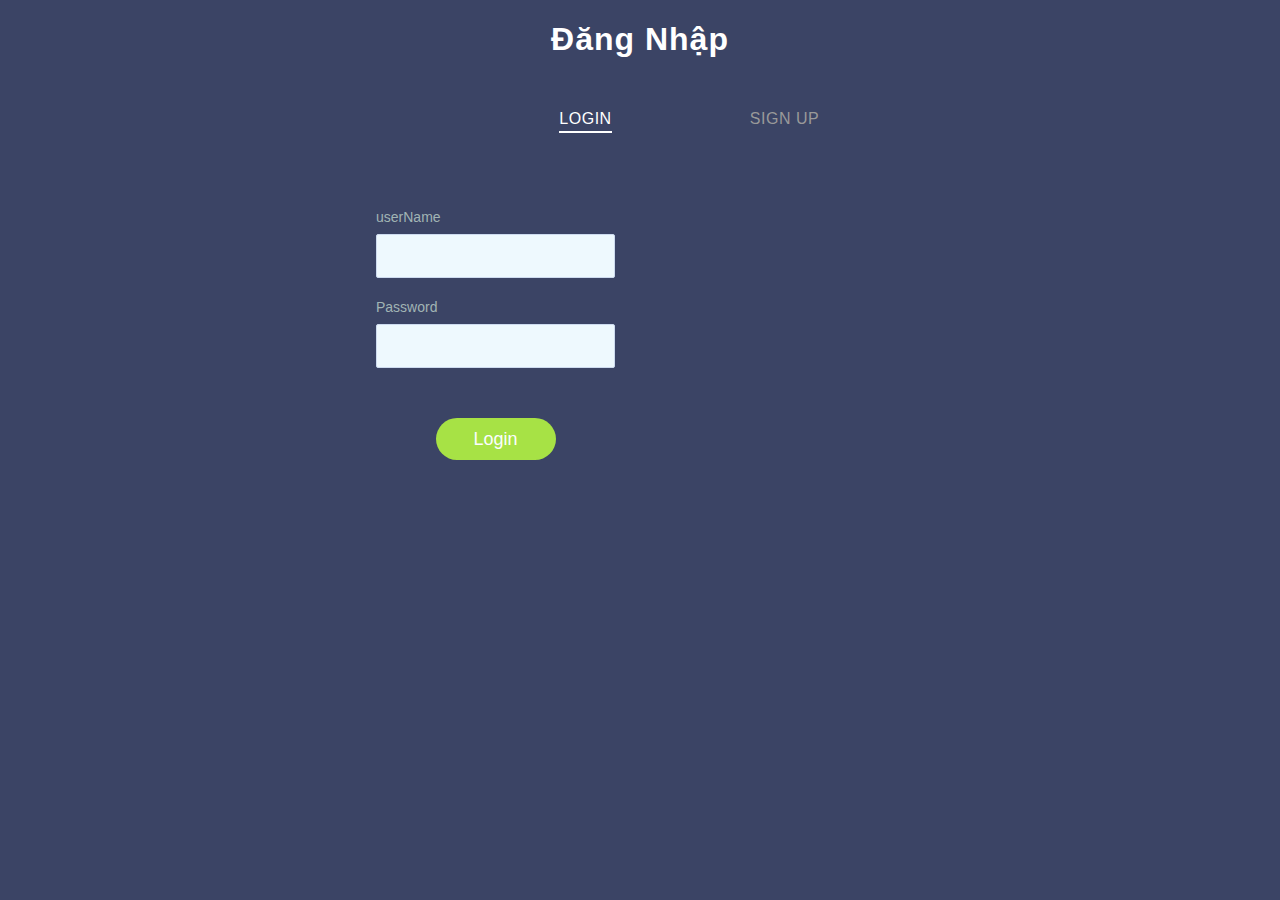
<file: index.html>
<!DOCTYPE html>
<html lang="en">

<head>
  <meta charset="UTF-8">
  <meta name="viewport" content="width=device-width, initial-scale=1.0">
  <title>Trang Quản Lý</title>
  <link rel="stylesheet" href="main.css">
  <script>
    function checkAuthen() {
      if (!localStorage.getItem("userLogin")) {
        alert(" Vui Lòng Đăng Nhập !")
         window.location.href = "/authen"

      }
    }
    checkAuthen()
  </script>
</head>

<body>


  </head>
  <!-- Trang quản trị 
Header của trang -->
  <div class="Header_Page">
    <div class="title_top">
      <img class="logo_rikkei" src="https://rikkei.edu.vn/wp-content/uploads/2024/01/logo-rikkei2.png" alt="rikkeiedu">

      <b class="title_underlogo">Để nông dân biết Code</b>

      <div class="title_mid">
        <h1>HỆ THỐNG QUẢN LÝ SINH VIÊN RIKKEI
        </h1>
      </div>
      <!-- Thêm nút đăng xuất ra màn hình đăng nhập -->
      <div class="title_bot">
        <span class="user_box"></span>
        <button class="logout" onclick="logout()">Log Out</button>
  
        <script>
          //       //   Hàm đăng xuất 
          //       function logout() {
          //         // // Xoá thông tin đăng nhập
          //         localStorage.removeItem("userList")
          //         //  Chuyển hướng đến trang đăng nhập
          //         window.location.href = "NewUser/index.html"
          //       }
          //       //Xin Chào Người Dùng
          //       let userLogin = JSON.parse(localStorage.getItem("userLogin"))



          //       function renderHeader() {
          //         document.querySelector(".user_box").innerHTML = `
          // Hello , ${userLogin.userName}
          // `
          //       }
          //       renderHeader()

        </script>

      </div>
    </div>
  </div>


  <!-- <div class="container">
    <div class="menu_bar">
    <table>
      <tr>
        <td>
          <img class="anh1"
            src="https://www.google.com/url?sa=i&url=https%3A%2F%2Fvi.pngtree.com%2Ffreepng%2Fmanagement-vector-icon_3710720.html&psig=AOvVaw278nksSZdyH0uT7uu4OtgM&ust=1719396030032000&source=images&cd=vfe&opi=89978449&ved=0CBEQjRxqFwoTCMD3zb6_9oYDFQAAAAAdAAAAABAE"
            alt="">
        </td>
        <td>
          <a href="#" onclick="showDashboard()">Bảng điều khiển</a>
        </td>
      </tr>
      <tr>
        <td><img class="anh1"
            src="https://www.google.com/url?sa=i&url=https%3A%2F%2Fvi.pngtree.com%2Ffreepng%2Fmanagement-vector-icon_3710720.html&psig=AOvVaw278nksSZdyH0uT7uu4OtgM&ust=1719396030032000&source=images&cd=vfe&opi=89978449&ved=0CBEQjRxqFwoTCMD3zb6_9oYDFQAAAAAdAAAAABAE"
            alt="">
        </td>
        <td><a href="#" onclick="showCourseManagement()">Quản lý khoá học</a></td>
      </tr>


    </table>
  </div> -->
  <!-- <div class="content_box"> -->
  <!-- Nội dung tương ứng với mỗi liên kết -->
  <!-- <div id="dashboard" style="display: none;">
      <table>

      </table>

    </div>

    <div id="courseManagement" style="display: none;">
      <h2>Quản lý khoá học</h2>
      <table>
        <thead>

        </thead>
        <tbody> -->
  <!-- Danh sách các khoá học -->
  <!-- </tbody>
      </table>
    </div>
  </div>
    <script> -->
  <!-- // Hàm hiển thị bảng điều khiển
      function showDashboard() {
        document.getElementById('dashboard').style.display = 'block';
        document.getElementById('courseManagement').style.display = 'none';
      }

      // Hàm hiển thị quản lý khoá học
      function showCourseManagement() {
        document.getElementById('dashboard').style.display = 'none';
        document.getElementById('courseManagement').style.display = 'block';
      }

      //Hàm hiển thị quản lý lớp học
      function showClassManagement() {
        document.get
      }
    </script>


  </div> -->
  <div class="container1">
    <div class="cardS">
      <div class="card" style="width: 18rem; background-color:white;">
        <img
          src="[data-uri]"
          class="card-img-top" alt="...">
        <div class="card-body" style="padding: 10px 0;">

          <button onclick="thongKe()" style="border-radius: 1px solid #dcdcdc;
    box-shadow: 1px 6px 11px 1px #bcbebc; ; border-radius: 5px; border: 1px; width: 130px;height: 20px;">
            Trang Thống Kê
          </button>
          <h5 class="card-title" style="padding: 5px;">

            <span>Thống kê Khoá học</span> <br>
            <span> Thống kê Lớp Học</span> <br>
            <span> Thống kê Sinh viên</span> <br>

          </h5>

          <script>
            //   Hàm Trang thống kê
            function thongKe() {
              // // Đưa tới trang thống kê
              //  Chuyển hướng đến trang thống kê
              window.location.href = "ThongKe/index.html"
            }


          </script>
        </div>
      </div>

      <div class="card2" style="width: 18rem; background-color:white;">
        <img src="https://img.lovepik.com/photo/40006/7778.jpg_wh860.jpg" class="card-img-top" alt="...">
        <div class="card-body2" style="padding: 10px 0;">

          <button onclick="qlKhoahoc()" style="border-radius: 1px solid #dcdcdc;
    box-shadow: 1px 6px 11px 1px #bcbebc; ; border-radius: 5px; border: 1px; width: 130px;height: 20px;">
            Quản Lý Khoá Học
          </button>
          <h5 class="card-title" style="padding: 5px;">

            <span>Thêm Khoá học </span> <br>
            <span> Xoá Khoá học </span> <br>


          </h5>

          <script>
            //   Hàm Trang quản lý khoá học
            function qlKhoahoc() {
              // // Đưa tới Trang quản lý khoá học
              //  Chuyển hướng đến Trang quản lý khoá học
              window.location.href = "qlKhoahoc/index.html"
            }


          </script>
        </div>
      </div>

<!-- 
      // Trang quản lý lớp học
      <div class="card3" style="width: 18rem; background-color:white;">
        <img src="https://blog.koolsoftelearning.com/wp-content/uploads/2020/11/xay-du%CC%A3ng-lo%CC%81p-ho%CC%A3c.jpg"
          class="card-img-top" alt="...">
        <div class="card-body2" style="padding: 10px 0;">

          <button onclick="qlLophoc()" style="border-radius: 1px solid #dcdcdc;
box-shadow: 1px 6px 11px 1px #bcbebc; ; border-radius: 5px; border: 1px; width: 130px;height: 20px;">
            Quản Lý Lớp học
          </button>
          <h5 class="card-title" style="padding: 5px;">

            <span>Thêm Lớp học </span> <br>
            <span> Xoá Lớp học </span> <br>


          </h5> -->

          <!-- <script>
            //   Hàm Trang quản lý lớp học
            function qlLophoc() { -->
              <!-- // // Đưa tới Trang quản lý lớp học
              //  Chuyển hướng đến Trang quản lý lớp học
            //   window.location.href = "qlLopHoc/index.html"
            // } -->

<!-- 
          </script>
        </div>
      </div> -->

      <!-- Trang quản lý sinh viên -->
      <!-- <div class="card4" style="width: 18rem; background-color:white;">
        <img src="https://encrypted-tbn0.gstatic.com/images?q=tbn:ANd9GcTlChSVepVwON5pcIYJ1ivLOs3y4H53dlBSKQ&s"
          class="card-img-top" alt="...">
        <div class="card-body2" style="padding: 10px 0;">

          <button onclick="qlSinhVien()" style="border-radius: 1px solid #dcdcdc;
box-shadow: 1px 6px 11px 1px #bcbebc; ; border-radius: 5px; border: 1px; width: 130px;height: 20px;">
            Quản Lý Sinh Viên
          </button>
          <h5 class="card-title" style="padding: 5px;">

            <span>Thêm Sinh Viên </span> <br>
            <span> Xoá Sinh Viên </span> <br>


          </h5>

          <script> -->
            <!-- //   Hàm Trang quản lý Sinh Viên
            function qlSinhVien() {
              // // Đưa tới Trang quản lý Sinh Viên
              //  Chuyển hướng đến Trang quản lý Sinh Viên
              window.location.href = "qlSinhVien/index.html"
            }


          </script>
        </div>
      </div> -->

      <!-- Trang quản Lý tài khoản -->
      <div class="card5" style="width: 18rem; background-color:white;">
        <img src="https://websitechuan.com/public/manipulate/1200x630/article-images/1473223841-hinh-dai-dien-3-1.jpg"
          class="card-img-top" alt="...">
        <div class="card-body2" style="padding: 10px 0;">

          <button onclick="qlTaiKhoan()" style="border-radius: 1px solid #dcdcdc;
box-shadow: 1px 6px 11px 1px #bcbebc; ; border-radius: 5px; border: 1px; width: 130px;height: 20px;">
            Quản Lý Tài Khoản
          </button>
          <h5 class="card-title" style="padding: 5px;">

            <span>Tìm kiếm Tài Khoản </span> <br>
            <span> Xoá Tài khoản </span> <br>


          </h5>

          <script>
            //   Hàm Trang quản lý tài khoản
            function qlTaiKhoan() {
              // // Đưa tới Trang quản lý tài khoản
              //  Chuyển hướng đến Trang quản lý tài khoản
              window.location.href = "qlTaiKhoan/index.html"
            }


          </script>
        </div>
      </div>


    </div>


  </div>

  <script src="main.js"></script>
</body>

</html>
</file>
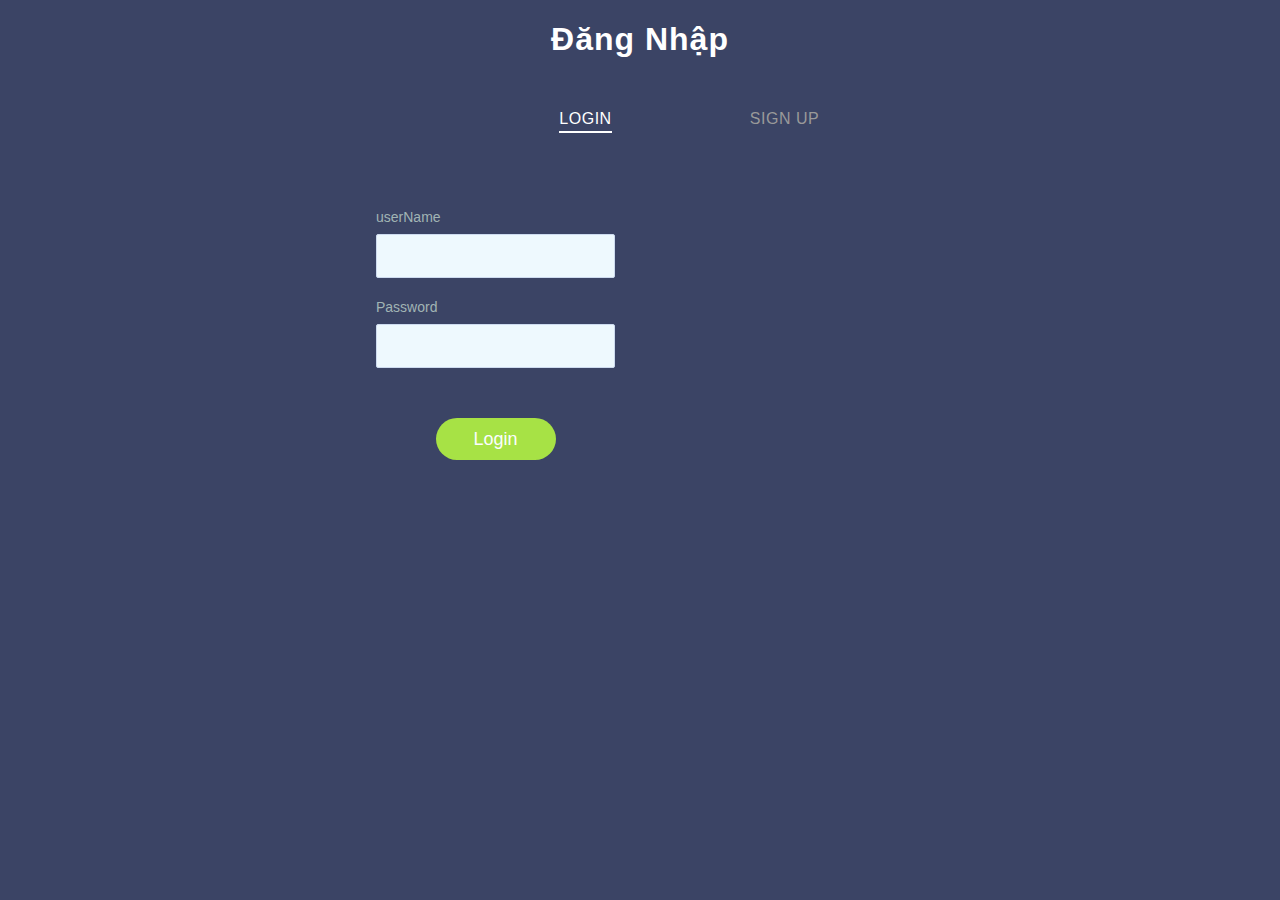
<file: authen/index.html>
<!DOCTYPE html>
<html lang="en">

<head>
    <meta charset="UTF-8">
    <meta name="viewport" content="width=device-width, initial-scale=1.0">
    <title>Authen</title>
    <link rel="stylesheet" href="authen.css">

    <script>
        if (!localStorage.getItem("userList")) {
            localStorage.setItem("userList", JSON.stringify([]));
        }

        function checkAuthen() {
            if (localStorage.getItem("userLogin")) {
                alert("Bạn Đã Đăng Nhập Thành Công");
                window.location.href = "/";
            }
        }
        checkAuthen();
    </script>

</head>

<body>

    <section class="forms-section">
        <h1 class="section-title">Đăng Nhập</h1>
        <div class="forms">
            <div class="form-wrapper is-active">
                <button type="button" class="switcher switcher-login">
                    Login
                    <span class="underline"></span>
                </button>
                <form class="form form-login" onsubmit="signIn(event)">
                    <fieldset>
                        <legend>Please, enter your email and password for login.</legend>
                        <div class="input-block">
                            <label for="login-email">userName</label>
                            <input name="userName" id="login-email" type="text" required>
                        </div>
                        <div class="input-block">
                            <label for="login-password">Password</label>
                            <input name="password" id="login-password" type="password" required>
                        </div>
                    </fieldset>
                    <button type="submit" class="btn-login">Login</button>
                </form>
            </div>
            <div class="form-wrapper">
                <button type="button" class="switcher switcher-signup">
                    Sign Up
                    <span class="underline"></span>
                </button>
                <form class="form form-signup" onsubmit="signUp(event)">
                    <fieldset>
                        <legend>Please, enter your email, password and password confirmation for sign up.</legend>
                        <div class="input-block">
                            <label for="signup-email">userName</label>
                            <input name="userName" id="signup-email" type="text" required>
                        </div>
                        <div class="input-block">
                            <label for="signup-password">Password</label>
                            <input name="password" id="signup-password" type="password" required>
                        </div>
                        <div class="input-block">
                            <label for="signup-password-confirm">Confirm password</label>
                            <input name="password-confirm" id="signup-password-confirm" type="password" required>
                        </div>
                    </fieldset>
                    <button type="submit" class="btn-signup">Continue</button>
                </form>
            </div>
        </div>
    </section>

</body>
<script src="authen.js"></script>

</html>
</file>
<file: main.css>
* {
    margin: 0;
    padding: 0;
    box-sizing: border-box;
    text-decoration: none;
}

.Header_Page {
    display: flex;
    /* height: 150px; */
    justify-content: center;
    border-bottom: 1px solid #eff0ef;
    box-shadow: 1px 6px 11px 1px #eff0ef;
    -webkit-box-shadow: 1px 6px 11px 1px #eff0ef;
    -moz-box-shadow: 1px 6px 11px 1px #eff0ef;
    border-radius: 5px;
}

.title_top {
    display: flex;
    flex-direction: row;
    justify-content: space-between;
}

.title_top img {
    width: 22%;
    height: 70%;
    padding-top: 10px;
    padding-bottom: 10px;
    padding-left: 10px;
    /* border: 2px solid #eff0ef;
    border-radius: 5px; */
    /* z-index: 1; */
}

.title_top .title_underlogo {
    z-index: 1;
    position: absolute;
    padding-top: 90px;
    padding-left: 30px;
    font-family: 'Courier New', Courier, monospace;
    color: #bb2326;
}

.Header_Page .title_mid {
    display: flex;
    padding-top: 30px;
    color: #bb2326;
}

.Header_Page .title_bot {

    padding-right: 20px;
    padding-top: 37px;

}


.Header_Page .title_bot button {
    width: 100px;
    height: 35px;
    background-color: #dd3544;
    border: none;
    border-radius: 5px;
    color: white;
}

/* 
.container {
    height: calc(100vh - 100px);
    background-color: rgb(118, 138, 151);
    display: flex;
}

.course-container {
    display: flex;
    flex-wrap: wrap;
    justify-content: center;
    gap: 20px;
}

.course-card1 {
    width: 300px;
    background-color: #fff;
    border-radius: 10px;
    box-shadow: 0 2px 6px rgba(0, 0, 0, 0.1);
    padding: 20px;
    text-align: center;
}

.course-icon {
    height: 80px;
    display: flex;
    justify-content: center;
    align-items: center;
    margin-bottom: 10px;
}

.course-icon img {
    height: 100px;
    margin-bottom: 10px;
}

.course-title h3 {
    font-size: 18px;
    font-weight: bold;
    padding-bottom: 5px;
}

.menu_bar {
    height: 100%;
    width: 150px;
    background-color: rgb(134, 115, 154);
}

.content_box {
    height: 100%;
    flex: 1;

} */

.container1 {
    height: calc(100vh - 100px);
    background-color: rgb(255, 255, 255);
    display: flex;
    border-top: 1px solid #eff0ef;
    box-shadow: 1px 6px 11px 1px #eff0ef;
    -webkit-box-shadow: 1px 6px 11px 1px #eff0ef;
    -moz-box-shadow: 1px 6px 11px 1px #eff0ef;
    border-radius: 5px;
}

.cardS {
    padding: 50px 10px;
    display: flex;
    position: relative;
}

.card {
    height: 225px;
    width: 200px;
    border: 1px solid rgb(255, 255, 255);
    border-radius: 5px;
    text-align: center;
    border-bottom: 1px solid #dcdcdc;
    box-shadow: 1px 6px 11px 1px #eff0ef;
    -webkit-box-shadow: 1px 6px 11px 1px #eff0ef;
    -moz-box-shadow: 1px 6px 11px 1px #eff0ef;
    border-radius: 5px;
}

.card img {
    height: 120px;
    width: 80%;
    border: 1px;
    border-bottom: 1px solid #eff0ef;
    box-shadow: 1px 6px 11px 1px #eff0ef;
    -webkit-box-shadow: 1px 6px 11px 1px #eff0ef;
    -moz-box-shadow: 1px 6px 11px 1px #eff0ef;
    border-radius: 5px;
}

.card2 {
    height: 225px;
    width: 200px;
    border: 1px solid rgb(255, 255, 255);
    border-radius: 5px;
    text-align: center;
    border-bottom: 1px solid #dcdcdc;
    box-shadow: 1px 6px 11px 1px #eff0ef;
    -webkit-box-shadow: 1px 6px 11px 1px #eff0ef;
    -moz-box-shadow: 1px 6px 11px 1px #eff0ef;
    border-radius: 5px;
}

.card2 img {
    height: 120px;
    width: 80%;
    border: 1px;
    border-bottom: 1px solid #eff0ef;
    box-shadow: 1px 6px 11px 1px #eff0ef;
    -webkit-box-shadow: 1px 6px 11px 1px #eff0ef;
    -moz-box-shadow: 1px 6px 11px 1px #eff0ef;
    border-radius: 5px;
}

/* thẻ ql lớp học */
.card3 {
    height: 225px;
    width: 200px;
    border: 1px solid rgb(255, 255, 255);
    border-radius: 5px;
    text-align: center;
    border-bottom: 1px solid #dcdcdc;
    box-shadow: 1px 6px 11px 1px #eff0ef;
    -webkit-box-shadow: 1px 6px 11px 1px #eff0ef;
    -moz-box-shadow: 1px 6px 11px 1px #eff0ef;
    border-radius: 5px;
}

.card3 img {
    height: 120px;
    width: 80%;
    border: 1px;
    border-bottom: 1px solid #eff0ef;
    box-shadow: 1px 6px 11px 1px #eff0ef;
    -webkit-box-shadow: 1px 6px 11px 1px #eff0ef;
    -moz-box-shadow: 1px 6px 11px 1px #eff0ef;
    border-radius: 5px;
}

/* thẻ quản lý sinh viên */

.card4 {
    height: 225px;
    width: 200px;
    border: 1px solid rgb(255, 255, 255);
    border-radius: 5px;
    text-align: center;
    border-bottom: 1px solid #dcdcdc;
    box-shadow: 1px 6px 11px 1px #eff0ef;
    -webkit-box-shadow: 1px 6px 11px 1px #eff0ef;
    -moz-box-shadow: 1px 6px 11px 1px #eff0ef;
    border-radius: 5px;
}

.card4 img {
    height: 120px;
    width: 80%;
    border: 1px;
    border-bottom: 1px solid #eff0ef;
    box-shadow: 1px 6px 11px 1px #eff0ef;
    -webkit-box-shadow: 1px 6px 11px 1px #eff0ef;
    -moz-box-shadow: 1px 6px 11px 1px #eff0ef;
    border-radius: 5px;
}

/* thẻ quản lý tài khoản */
.card5 {
    height: 225px;
    width: 200px;
    border: 1px solid rgb(255, 255, 255);
    border-radius: 5px;
    text-align: center;
    border-bottom: 1px solid #dcdcdc;
    box-shadow: 1px 6px 11px 1px #eff0ef;
    -webkit-box-shadow: 1px 6px 11px 1px #eff0ef;
    -moz-box-shadow: 1px 6px 11px 1px #eff0ef;
    border-radius: 5px;
}

.card5 img {
    height: 120px;
    width: 80%;
    border: 1px;
    border-bottom: 1px solid #eff0ef;
    box-shadow: 1px 6px 11px 1px #eff0ef;
    -webkit-box-shadow: 1px 6px 11px 1px #eff0ef;
    -moz-box-shadow: 1px 6px 11px 1px #eff0ef;
    border-radius: 5px;
}
</file>
<file: authen/authen.css>
*,
*::before,
*::after {
	box-sizing: border-box;
}

body {
	margin: 0;
	font-family: Roboto, -apple-system, 'Helvetica Neue', 'Segoe UI', Arial, sans-serif;
	background: #3b4465;
}

.forms-section {
	display: flex;
	flex-direction: column;
	justify-content: center;
	align-items: center;
}

.section-title {
	font-size: 32px;
	letter-spacing: 1px;
	color: #fff;
}

.forms {
	display: flex;
	align-items: flex-start;
	margin-top: 30px;
}

.form-wrapper {
	animation: hideLayer .3s ease-out forwards;
}

.form-wrapper.is-active {
	animation: showLayer .3s ease-in forwards;
}

@keyframes showLayer {
	50% {
		z-index: 1;
	}
	100% {
		z-index: 1;
	}
}

@keyframes hideLayer {
	0% {
		z-index: 1;
	}
	49.999% {
		z-index: 1;
	}
}

.switcher {
	position: relative;
	cursor: pointer;
	display: block;
	margin-right: auto;
	margin-left: auto;
	padding: 0;
	text-transform: uppercase;
	font-family: inherit;
	font-size: 16px;
	letter-spacing: .5px;
	color: #999;
	background-color: transparent;
	border: none;
	outline: none;
	transform: translateX(0);
	transition: all .3s ease-out;
}

.form-wrapper.is-active .switcher-login {
	color: #fff;
	transform: translateX(90px);
}

.form-wrapper.is-active .switcher-signup {
	color: #fff;
	transform: translateX(-90px);
}

.underline {
	position: absolute;
	bottom: -5px;
	left: 0;
	overflow: hidden;
	pointer-events: none;
	width: 100%;
	height: 2px;
}

.underline::before {
	content: '';
	position: absolute;
	top: 0;
	left: inherit;
	display: block;
	width: inherit;
	height: inherit;
	background-color: currentColor;
	transition: transform .2s ease-out;
}

.switcher-login .underline::before {
	transform: translateX(101%);
}

.switcher-signup .underline::before {
	transform: translateX(-101%);
}

.form-wrapper.is-active .underline::before {
	transform: translateX(0);
}

.form {
	overflow: hidden;
	min-width: 260px;
	margin-top: 50px;
	padding: 30px 25px;
  border-radius: 5px;
	transform-origin: top;
}

.form-login {
	animation: hideLogin .3s ease-out forwards;
}

.form-wrapper.is-active .form-login {
	animation: showLogin .3s ease-in forwards;
}

@keyframes showLogin {
	0% {
		background: #d7e7f1;
		transform: translate(40%, 10px);
	}
	50% {
		transform: translate(0, 0);
	}
	100% {
		background-color: #fff;
		transform: translate(35%, -20px);
	}
}

@keyframes hideLogin {
	0% {
		background-color: #fff;
		transform: translate(35%, -20px);
	}
	50% {
		transform: translate(0, 0);
	}
	100% {
		background: #d7e7f1;
		transform: translate(40%, 10px);
	}
}

.form-signup {
	animation: hideSignup .3s ease-out forwards;
}

.form-wrapper.is-active .form-signup {
	animation: showSignup .3s ease-in forwards;
}

@keyframes showSignup {
	0% {
		background: #d7e7f1;
		transform: translate(-40%, 10px) scaleY(.8);
	}
	50% {
		transform: translate(0, 0) scaleY(.8);
	}
	100% {
		background-color: #fff;
		transform: translate(-35%, -20px) scaleY(1);
	}
}

@keyframes hideSignup {
	0% {
		background-color: #fff;
		transform: translate(-35%, -20px) scaleY(1);
	}
	50% {
		transform: translate(0, 0) scaleY(.8);
	}
	100% {
		background: #d7e7f1;
		transform: translate(-40%, 10px) scaleY(.8);
	}
}

.form fieldset {
	position: relative;
	opacity: 0;
	margin: 0;
	padding: 0;
	border: 0;
	transition: all .3s ease-out;
}

.form-login fieldset {
	transform: translateX(-50%);
}

.form-signup fieldset {
	transform: translateX(50%);
}

.form-wrapper.is-active fieldset {
	opacity: 1;
	transform: translateX(0);
	transition: opacity .4s ease-in, transform .35s ease-in;
}

.form legend {
	position: absolute;
	overflow: hidden;
	width: 1px;
	height: 1px;
	clip: rect(0 0 0 0);
}

.input-block {
	margin-bottom: 20px;
}

.input-block label {
	font-size: 14px;
  color: #a1b4b4;
}

.input-block input {
	display: block;
	width: 100%;
	margin-top: 8px;
	padding-right: 15px;
	padding-left: 15px;
	font-size: 16px;
	line-height: 40px;
	color: #3b4465;
  background: #eef9fe;
  border: 1px solid #cddbef;
  border-radius: 2px;
}

.form [type='submit'] {
	opacity: 0;
	display: block;
	min-width: 120px;
	margin: 30px auto 10px;
	font-size: 18px;
	line-height: 40px;
	border-radius: 25px;
	border: none;
	transition: all .3s ease-out;
}

.form-wrapper.is-active .form [type='submit'] {
	opacity: 1;
	transform: translateX(0);
	transition: all .4s ease-in;
}

.btn-login {
	color: #fbfdff;
	background: #a7e245;
	transform: translateX(-30%);
}

.btn-signup {
	color: #a7e245;
	background: #fbfdff;
	box-shadow: inset 0 0 0 2px #a7e245;
	transform: translateX(30%);
}
</file>
